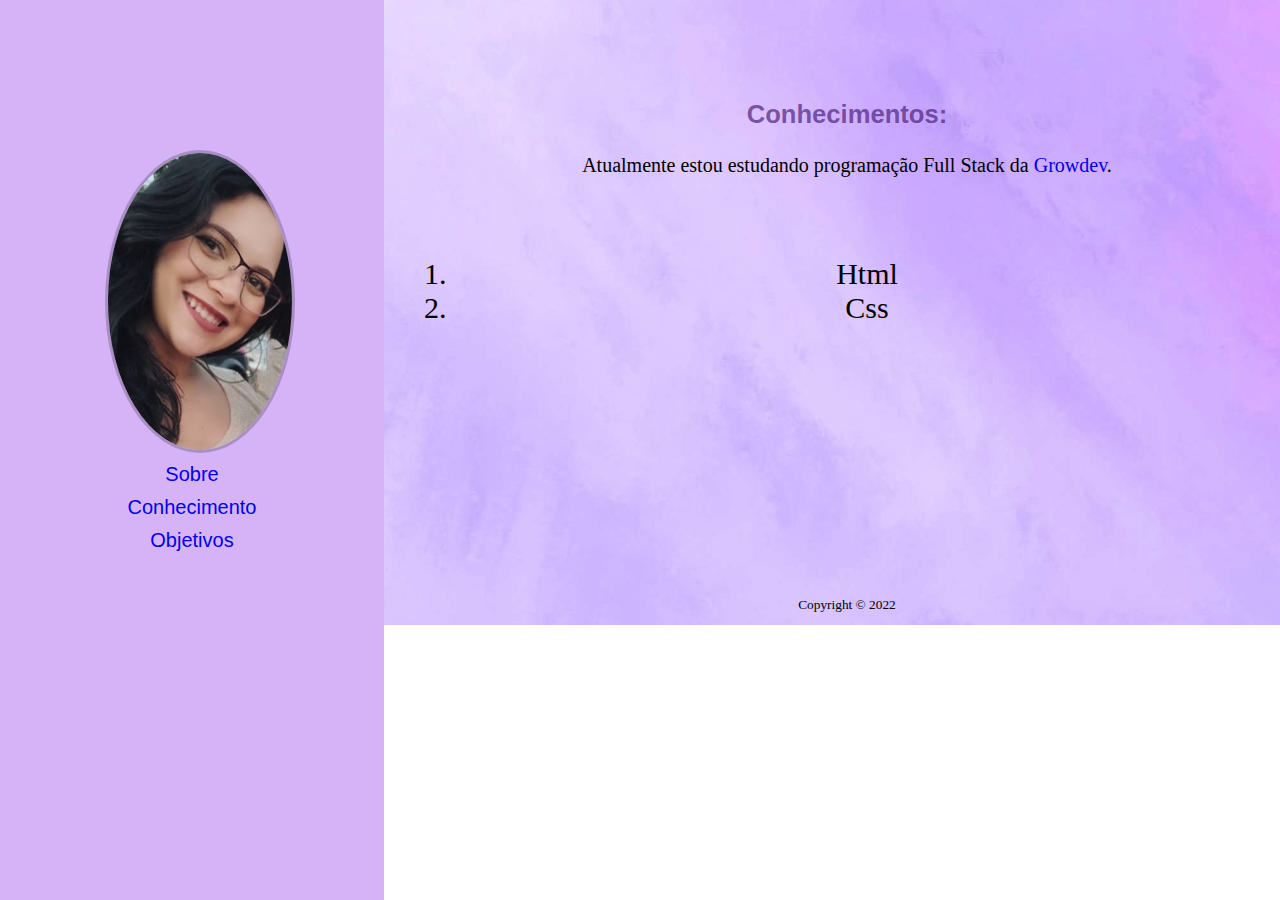
<file: conhecimento.html>
<!DOCTYPE html>
    <html lang="pt-br">
    <head>
        <meta charset="UTF-8">
        <title>Conhecimentos</title>
        <link rel="stylesheet" href="./css/styles.css">
    </head>
    <body>
        <aside class="esquerda">
            <img class="imagem-1" src="./image/WhatsApp Image 2022-03-27 at 21.21.24.jpeg" alt="beacesar">
            <nav class="links">
                <ul>
                   <li><a href="http://127.0.0.1:5500/index.html" target="_self">Sobre</a></li>
                   <li><a href="http://127.0.0.1:5500/conhecimento.html"target="_self">Conhecimento</a></li>
                   <li><a href="http://127.0.0.1:5500/objetivos.html"target="_self">Objetivos</a></li>
                </ul> 
            </nav>
        </aside>    
            
        <main class="direita">
        
        <div>
            <h4 class="conhecimento">Conhecimentos:</h4>
            <p class="texto-2">
                Atualmente estou estudando programação Full Stack da <a href="https://www.growdev.com.br/starter">Growdev</a>.
            </p>
        </div>

        <div class="lista-1">
            <ol>
                <li>Html</li>
                <li>Css</li>
              </ol>              
        </div>

        <footer class="rodape-1"><small>Copyright © 2022</small></footer>

       </main>

    </body>
    </html>
</file>
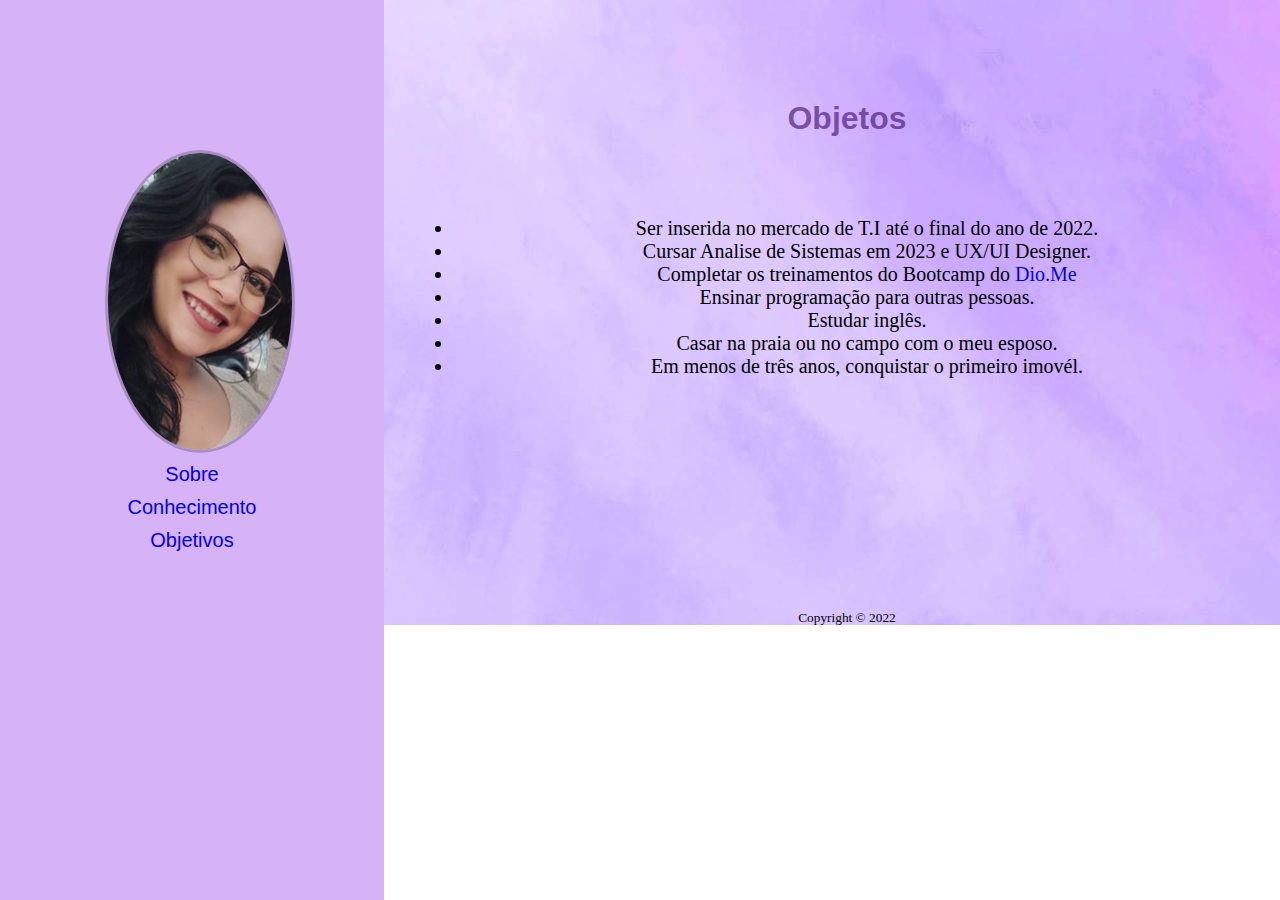
<file: objetivos.html>
<!DOCTYPE html>
    <html lang="pt-br">
    <head>
        <meta charset="UTF-8">
        <title>objetivos</title>
        <link rel="stylesheet" href="./css/styles.css">
    </head>
    <body>
        <aside class="esquerda">
            <img class="imagem-1" src="./image/WhatsApp Image 2022-03-27 at 21.21.24.jpeg" alt="beacesar">
            <nav class="links">
                <ul>
                   <li><a href="http://127.0.0.1:5500/index.html" target="_self">Sobre</a></li>
                   <li><a href="http://127.0.0.1:5500/conhecimento.html"target="_self">Conhecimento</a></li>
                   <li><a href="http://127.0.0.1:5500/objetivos.html"target="_self">Objetivos</a></li>
                </ul> 
            </nav>
        </aside>    
            
        <main class="direita">
    
        <div class="texto-3">
            
            <h4 class="objetivos">Objetos</h4>
            <p class="lista-2">
                <ul class="ul-1">
                    <li>Ser inserida no mercado de T.I até o final do ano de 2022.</li>
                    <li>Cursar Analise de Sistemas em 2023 e UX/UI Designer.</li>
                    <li>Completar os treinamentos do Bootcamp do <a href="https://www.dio.me/">Dio.Me</a> </li>
                    <li>Ensinar programação para outras pessoas.</li>
                    <li> Estudar inglês.</li>
                    <li>Casar na praia ou no campo com o meu esposo.</li>
                    <li>Em menos de três anos, conquistar o primeiro imovél.</li>
                    
                </ul>
            </p>
        </div>

        <footer class="rodape-2"><small>Copyright © 2022</small></footer>

        </main>

    </body>
    </html>
</file>
<file: css/styles.css>
* {
        margin: 0;

    }

    .esquerda {
        float: left;
    }

    .direita {
        float: right;
    }

    aside {
         background-color: rgba(178, 115, 238, 0.541);
         height: 100vh;
         width: 30%;
    }
 /*estilo para o lado esquerdo*/   
    aside img {
        width: 48%;
        height: 33%;
        border-radius: 50%;
        border: 3px solid rgba(0, 0, 0, 0.205);
        margin-top: 150px;
        margin-left: 105px;
        display: flex;
        justify-content: center;
    }

    nav ul {
        list-style: none;
        text-align: center;
        padding: 0;
    }

    nav ul li {
        margin-top: 10px;
    }

    nav li {
        color: rgb(93, 23, 134);
        font-family: Arial, Helvetica, sans-serif
    }

    nav ul a:hover {
        color: rgb(0, 0, 0);

    }
    .links a {
        text-decoration: none;
        font-size: 20px;
    }
     /*final do lado esquerdo*/

/* estilo para o lado do direito*/
     main {
         width: 70%;
         height: 625px;
         padding-left: 30px;
         box-sizing: border-box;
         text-align: center;
         background-image: url(./fundo.jpg);
         max-width: auto;
     }      
    
     main p {
        margin-top: 60px;
     }

     h1 {
         margin-top: 100px;
         font-family: Arial, Helvetica, sans-serif;
         color: rgba(72, 25, 116, 0.671);
         font-size: 300%;
     }

     h4 {
         font-family: Arial, Helvetica, sans-serif;
     }
     
     h4 a {
         text-decoration: none;
         color: black;
     }
     
     a:hover {
        color: blueviolet;
     }

     .texto {
         font-size: 125%;
     }

     .hobbies {
        margin-top: 20px;
        font-size:15px ;  
     }

     .rodape-0 {
        margin-top: 40px 
     }

/*estilo para pagina conhecimento*/
     .lista-1 {
        list-style: none;
        text-align: center;
        padding: 0;
        margin-top: 80px;
        font-size:30px ;
     }

     .conhecimento {
        margin-top: 100px;
        font-family: Arial, Helvetica, sans-serif;
        color: rgba(72, 25, 116, 0.671);
        font-size: 160%; 
     }

     .texto-2{
        font-size: 125%;
        margin-top: 25px;
     }
     .texto-2 a {
         text-decoration: none;
     }

     .rodape-1 {
        margin-top: 270px;
     }
/*estilo para objetivos*/

     .ul-1 a {
          text-decoration: none;
     }

     .texto-3 {
        font-size: 125%;
        margin-top: 25px;
     }
     
     .lista-2 {
        list-style: none;
        text-align: center;
        padding: 0;
        margin-top: 80px;
        font-size:30px ;
     }
     
     .objetivos {
        margin-top: 100px;
        font-family: Arial, Helvetica, sans-serif;
        color: rgba(72, 25, 116, 0.671);
        font-size: 160%; 
     }

     .rodape-2 {
        margin-top: 230px;
     }
</file>
